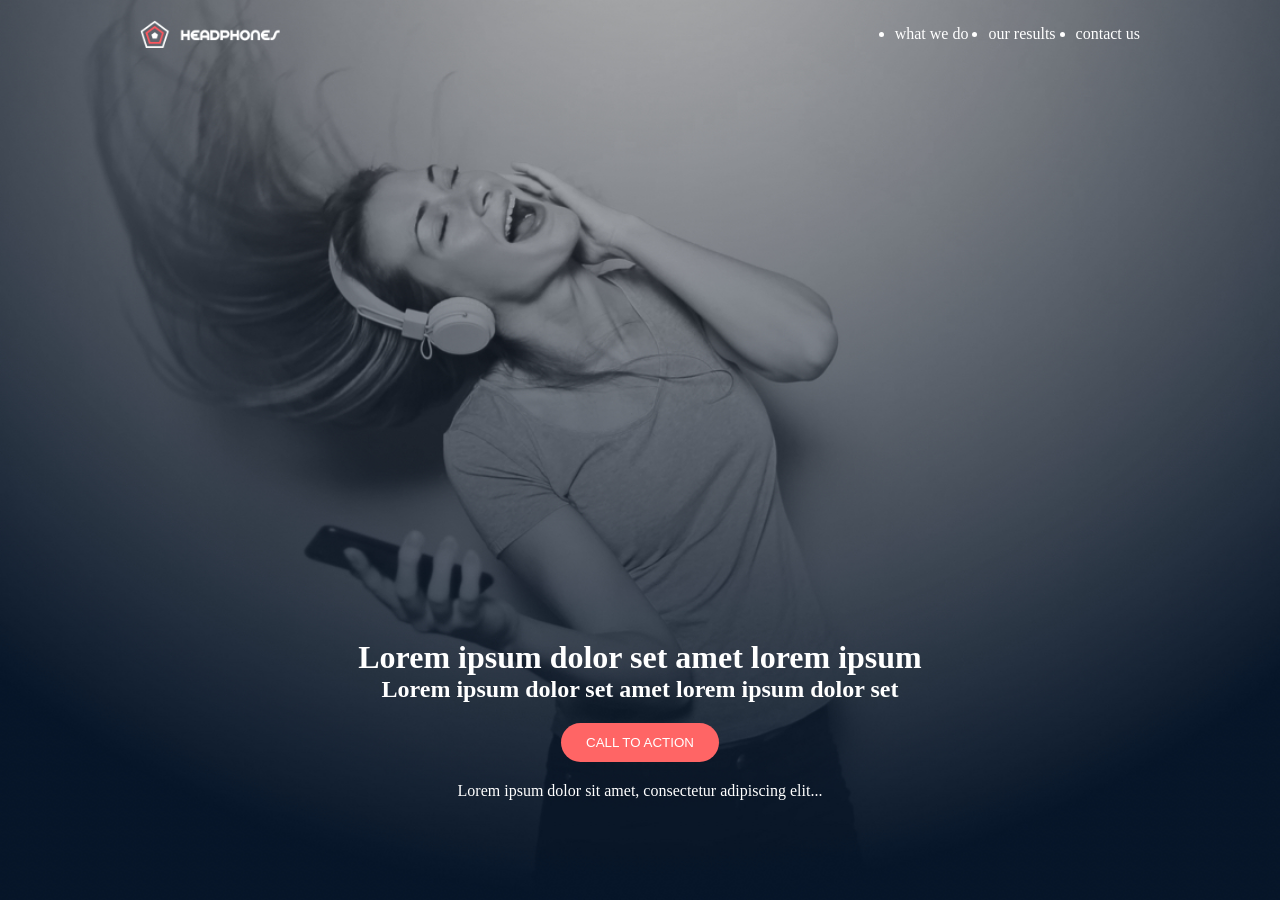
<file: headphones/0-index.html>
<!DOCTYPE html>
<html lang="en">
<head>
    <meta charset="UTF-8">
    <meta name="viewport" content="width=device-width, initial-scale=1.0">
    <title>Headphones | Hero Section</title>
    <link rel="stylesheet" href="0-styles.css">
</head>
<body>

    <header class="hero">
        <nav class="navbar">
            <img src="assets/logo_headphones.png" class="logo" alt="Headphones logo">
            <ul class="nav-links">
                <li><a href="#">what we do</a></li>
                <li><a href="#">our results</a></li>
                <li><a href="#">contact us</a></li>
            </ul>
        </nav>

        <div class="hero-content">
            <h1>Lorem ipsum dolor set amet lorem ipsum</h1>
            <h2>Lorem ipsum dolor set amet lorem ipsum dolor set</h2>
            <button class="cta">CALL TO ACTION</button>

            <p class="hero-text">
                Lorem ipsum dolor sit amet, consectetur adipiscing elit...
            </p>
        </div>
    </header>

</body>
</html>
</file>
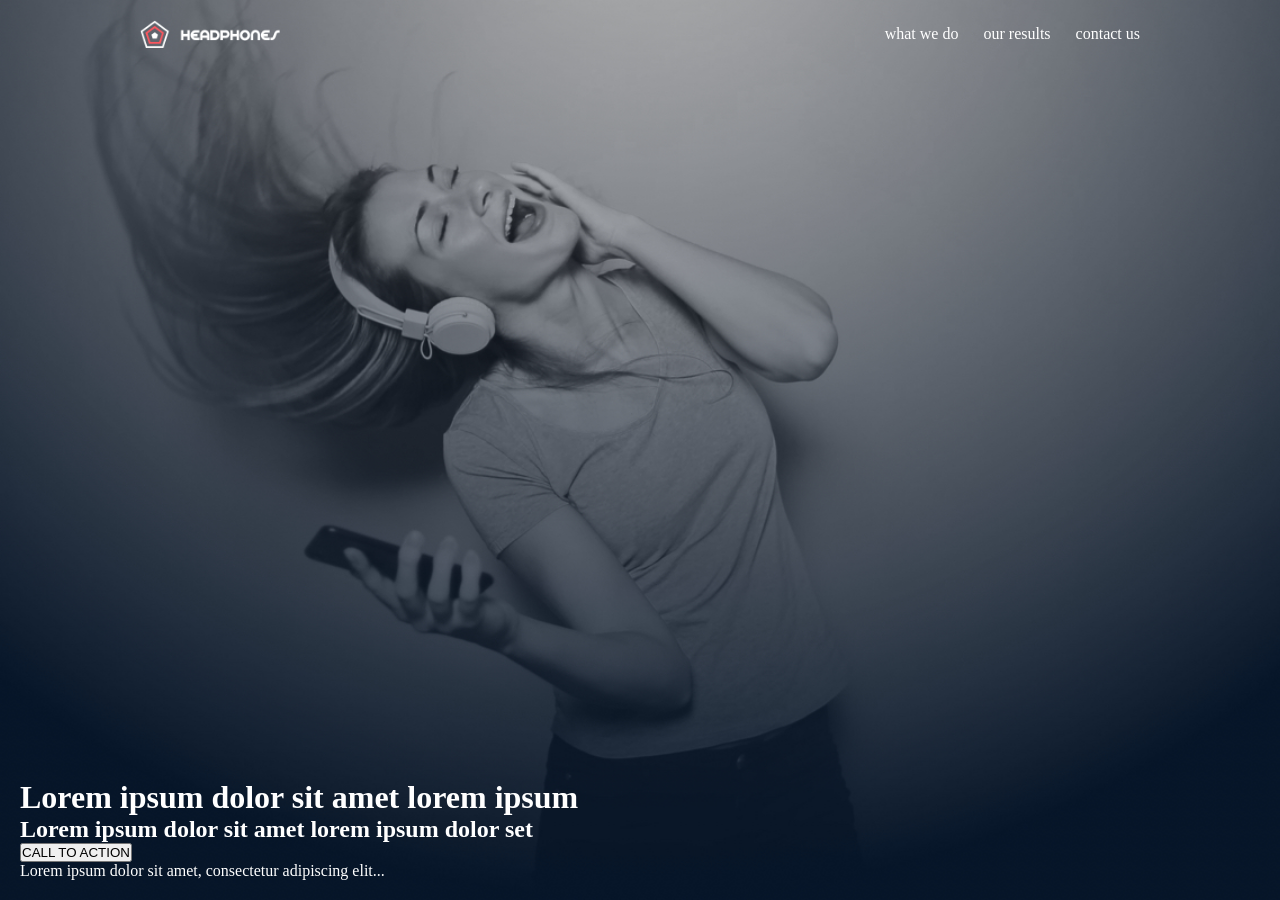
<file: headphones/8-index.html>
<!DOCTYPE html>
<html lang="en">
<head>
  <meta charset="UTF-8" />
  <meta name="viewport" content="width=device-width, initial-scale=1.0" />
  <title>Headphones | Final</title>
  <link rel="stylesheet" href="8-styles.css" />
</head>
<body>

<header class="hero">

  <!-- NAVBAR -->
  <nav class="navbar">
    <img src="assets/logo_headphones.png" class="logo" alt="Headphones Logo" />

    <!-- FULL MENU (desktop) -->
    <ul class="nav-links" id="nav-links">
      <li><a href="#">what we do</a></li>
      <li><a href="#">our results</a></li>
      <li><a href="#">contact us</a></li>
    </ul>

    <!-- HAMBURGER (mobile) -->
    <div class="hamburger" id="hamburger">
      <span></span>
      <span></span>
      <span></span>
    </div>
  </nav>

  <!-- HERO CONTENT -->
  <div class="hero-content">
    <h1>Lorem ipsum dolor sit amet lorem ipsum</h1>
    <h2>Lorem ipsum dolor sit amet lorem ipsum dolor set</h2>
    <button class="cta">CALL TO ACTION</button>

    <p class="hero-text">
      Lorem ipsum dolor sit amet, consectetur adipiscing elit...
    </p>
  </div>

</header>

<script src="8-script.js"></script>
</body>
</html>
</file>
<file: headphones/0-styles.css>
/* RESET */
* {
    margin: 0;
    padding: 0;
    box-sizing: border-box;
}

/* VARIABLES */
:root {
    --pink: #FF6565;
    --max-width: 1000px;
}

/* HERO SECTION */
.hero {
    background: url("assets/headphones_hero_1.jpg") no-repeat center/cover;
    height: 100vh;
    color: white;
    display: flex;
    flex-direction: column;
    justify-content: space-between;
    padding: 20px;
}

/* NAVIGATION */
.navbar {
    display: flex;
    justify-content: space-between;
    align-items: center;
    width: var(--max-width);
    margin: 0 auto;
}

.logo {
    width: 140px;
}

.nav-links {
    display: flex;
    gap: 20px;
}

.nav-links a {
    color: white;
    text-decoration: none;
}

.nav-links a:hover {
    color: var(--pink);
}

/* HERO CONTENT */
.hero-content {
    text-align: center;
    max-width: var(--max-width);
    margin: 0 auto 80px;
}

.cta {
    background: var(--pink);
    border: none;
    padding: 12px 25px;
    border-radius: 25px;
    color: white;
    margin: 20px 0;
    cursor: pointer;
}

.cta:hover {
    opacity: 0.9;
}

/* MOBILE */
@media (max-width: 480px) {
    .nav-links {
        display: none; /* Hidden on mobile */
    }

    .hero {
        background: url("assets/headphones_hero_2.jpg") no-repeat center/cover;
        height: 100vh;
    }
}
</file>
<file: headphones/8-styles.css>
/* ========== RESET ========== */
* {
  margin: 0;
  padding: 0;
  box-sizing: border-box;
}

/* VARIABLES */
:root {
  --pink: #ff6565;
  --max-width: 1000px;
}

/* ===== HERO SECTION ===== */
.hero {
  background: url("assets/headphones_hero_1.jpg") no-repeat center/cover;
  height: 100vh;
  color: white;
  display: flex;
  flex-direction: column;
  justify-content: space-between;
  padding: 20px;
}

/* ===== NAVBAR ===== */
.navbar {
  display: flex;
  justify-content: space-between;
  align-items: center;
  width: var(--max-width);
  margin: 0 auto;
}

.logo {
  width: 140px;
}

/* DESKTOP NAV */
.nav-links {
  display: flex;
  gap: 25px;
  list-style: none;
}

.nav-links a {
  color: white;
  text-decoration: none;
  font-weight: 500;
}

/* ===== HAMBURGER BUTTON ===== */
.hamburger {
  width: 30px;
  height: 22px;
  display: none;
  flex-direction: column;
  justify-content: space-between;
  cursor: pointer;
}

.hamburger span {
  display: block;
  height: 4px;
  background: white;
  border-radius: 3px;
  transition: 0.3s ease;
}

/* ===== MOBILE STYLES (<480px) ===== */
@media (max-width: 480px) {

  /* Hide desktop nav */
  .nav-links {
    position: absolute;
    top: 60px;
    right: 20px;
    background: rgba(0,0,0,0.8);
    flex-direction: column;
    gap: 20px;
    padding: 20px 30px;
    border-radius: 10px;
    display: none;
  }

  .nav-links.open {
    display: flex;
    animation: fadeIn 0.4s ease-in-out;
  }

  /* Show hamburger */
  .hamburger {
    display: flex;
  }

  /* Hamburger → X animation */
  .hamburger.active span:nth-child(1) {
    transform: translateY(9px) rotate(45deg);
  }

  .hamburger.active span:nth-child(2) {
    opacity: 0;
  }

  .hamburger.active span:nth-child(3) {
    transform: translateY(-9px) rotate(-45deg);
  }
}

/* Nice fade animation */
@keyframes fadeIn {
  from { opacity: 0; transform: translateY(-10px); }
  to { opacity: 1; transform: translateY(0); }
}
</file>
